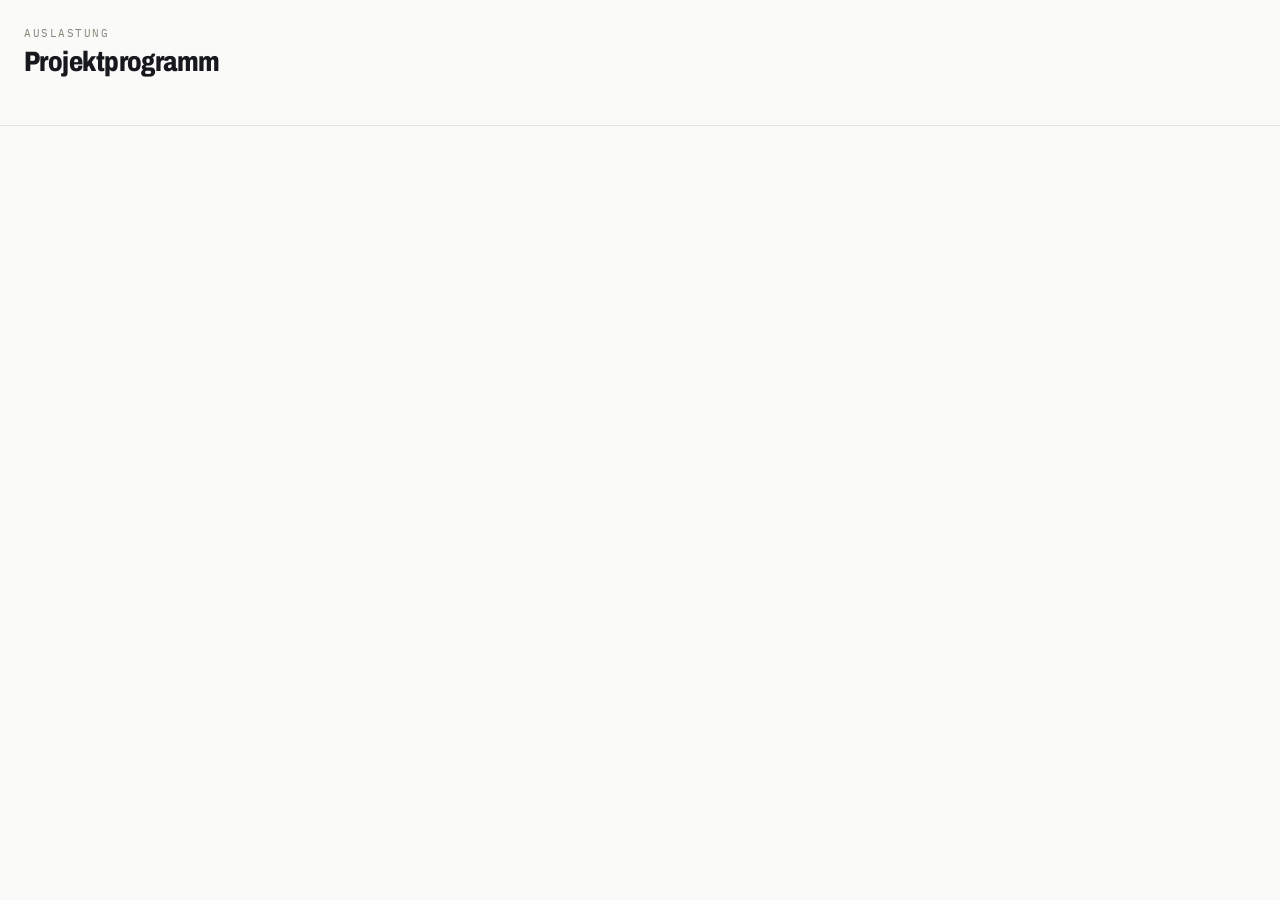
<file: apps/projektansicht/projektansicht.html>
<!DOCTYPE html>
<html lang="de">
<head>
<meta charset="utf-8">
<meta name="viewport" content="width=device-width, initial-scale=1">
<title>Projektansicht — KI-Werkbank</title>
<link href="https://fonts.googleapis.com/css2?family=Archivo:wdth,wght@75..100,400..800&family=IBM+Plex+Mono:wght@400;500&display=swap" rel="stylesheet">
<style>
  :root {
    --papier:#FAFAF8; --tinte:#16181D; --linie:#E3E1DB; --linie-hell:#F2F0EA;
    --grau:#8A8578; --rot:#C1272D;
    --c-forschung:#1F4E8C; --c-lehre:#2E7D5B; --c-akquisition:#C7731B; --c-admin:#6E7480;
  }
  * { box-sizing:border-box; }
  body { margin:0; background:var(--papier); color:var(--tinte);
         font-family:'Archivo',system-ui,sans-serif; }
  .mono { font-family:'IBM Plex Mono',monospace; }

  header { padding:26px 24px 16px; border-bottom:1px solid var(--linie); }
  .eyebrow { font-family:'IBM Plex Mono',monospace; font-size:11px;
             letter-spacing:.14em; text-transform:uppercase; color:var(--grau); }
  h1 { margin:6px 0 0; font-size:28px; font-weight:800; letter-spacing:-.02em;
       font-stretch:80%; }
  .kpis { display:flex; gap:34px; margin-top:16px; flex-wrap:wrap; }
  .kpi b { display:block; font-family:'IBM Plex Mono',monospace; font-size:23px;
           font-weight:500; }
  .kpi span { font-size:12px; color:var(--grau); }
  .filter { display:flex; gap:8px; margin-top:16px; flex-wrap:wrap; }
  .chip { display:flex; align-items:center; gap:7px; padding:6px 12px;
          border-radius:999px; cursor:pointer; font:600 13px 'Archivo',sans-serif;
          border:1.5px solid var(--linie); background:transparent; color:var(--grau); }
  .chip .dot { width:8px; height:8px; border-radius:2px; }
  .chip.an { color:var(--papier); }
  .fehler { margin:24px; padding:16px 20px; border:1.5px solid var(--rot);
            border-radius:6px; color:var(--rot); font-size:14px; max-width:640px; }

  .scroll { overflow-x:auto; padding-bottom:40px; }
  .gantt { position:relative; }
  .kopf { display:flex; border-bottom:1.5px solid var(--tinte); position:sticky;
          top:0; background:var(--papier); z-index:3; }
  .lcol { width:290px; flex-shrink:0; padding:10px 24px; position:sticky; left:0;
          background:var(--papier); z-index:2; }
  .kopf .lcol { font-family:'IBM Plex Mono',monospace; font-size:11px;
                letter-spacing:.1em; text-transform:uppercase; color:var(--grau); }
  .mcol { width:46px; flex-shrink:0; text-align:center; padding:10px 0;
          font-family:'IBM Plex Mono',monospace; font-size:10.5px; color:var(--grau);
          border-left:1px solid var(--linie-hell); }
  .mcol.heute { color:var(--rot); font-weight:600; }
  .zeile { display:flex; border-bottom:1px solid var(--linie-hell); }
  .pname { font-size:13px; font-weight:600; line-height:1.25; display:flex;
           gap:6px; align-items:baseline; }
  .pname .dot { width:8px; height:8px; border-radius:2px; flex-shrink:0;
                transform:translateY(-1px); }
  .pmeta { font-size:11px; color:var(--grau); margin-left:14px; display:flex;
           gap:8px; }
  .pmeta .ueber { color:var(--rot); }
  .budget { height:3px; background:var(--linie-hell); border-radius:2px;
            margin:5px 0 0 14px; overflow:hidden; }
  .budget div { height:100%; opacity:.85; }
  .zelle { width:46px; flex-shrink:0; position:relative;
           border-left:1px solid var(--linie-hell); }
  .balken { position:absolute; top:50%; left:2px; right:2px; height:16px;
            transform:translateY(-50%); }
  .zelle .tip { display:none; position:absolute; bottom:calc(50% + 12px); left:50%;
                transform:translateX(-50%); background:var(--tinte);
                color:var(--papier); font:11px 'IBM Plex Mono',monospace;
                padding:3px 8px; border-radius:4px; white-space:nowrap; z-index:5; }
  .zelle:hover .tip { display:block; }
  .heutelinie { position:absolute; top:37px; bottom:0; width:0;
                border-left:1.5px dashed var(--rot); z-index:2; pointer-events:none; }
  .legende { padding:16px 24px; font-size:11.5px; color:var(--grau);
             max-width:640px; line-height:1.5; }
  @media (prefers-reduced-motion:no-preference) {
    .chip { transition:background .12s, color .12s, border-color .12s; }
  }
</style>
</head>
<body>
<header>
  <div class="eyebrow" id="eyebrow">Auslastung</div>
  <h1>Projektprogramm</h1>
  <div class="kpis" id="kpis"></div>
  <div class="filter" id="filter"></div>
</header>
<div id="inhalt"></div>

<script>
const DATA = {{ data | tojson }};
const KAT = {
  "Forschung":   { farbe:"var(--c-forschung)",   hex:"#1F4E8C" },
  "Lehre":       { farbe:"var(--c-lehre)",       hex:"#2E7D5B" },
  "Akquisition": { farbe:"var(--c-akquisition)", hex:"#C7731B" },
  "Admin":       { farbe:"var(--c-admin)",       hex:"#6E7480" },
};
const MONATE_KURZ = ["Jan","Feb","Mär","Apr","Mai","Jun","Jul","Aug","Sep","Okt","Nov","Dez"];

if (DATA.fehler) {
  document.getElementById("inhalt").innerHTML =
    `<div class="fehler"><b>Stundenrapport nicht lesbar.</b><br>${DATA.fehler}<br>
     Pfad in <span class="mono">STUNDENRAPPORT_PATH</span> prüfen, dann Seite neu laden.</div>`;
} else {
  bauen();
}

function bauen() {
  const jahr = DATA.jahr;
  const nRapportiert = DATA.monate.length;         // Jan..letzter rapportierter Monat
  const heuteIdx = nRapportiert - 1;

  // Achse: Jan <jahr> bis zum spätesten Projektende, mind. Dez <jahr>
  let endIdx = 11;
  for (const p of DATA.projekte) {
    if (p.laufzeit.typ === "monat") {
      const i = (p.laufzeit.jahr - jahr) * 12 + p.laufzeit.monat - 1;
      if (i > endIdx) endIdx = i;
    }
  }
  const achse = [];
  for (let i = 0; i <= endIdx; i++) {
    achse.push(MONATE_KURZ[i % 12] + " " + String(jahr + Math.floor(i / 12)).slice(2));
  }
  const maxH = Math.max(1, ...DATA.projekte.flatMap(p => p.stunden));

  let aktiv = new Set(Object.keys(KAT));
  const kats = [...new Set(DATA.projekte.map(p => p.kategorie))];
  kats.forEach(k => { if (!KAT[k]) KAT[k] = { farbe:"var(--c-admin)", hex:"#6E7480" }; });

  document.getElementById("eyebrow").textContent =
    `Auslastung · Stand ${DATA.stand} · Quelle: ${DATA.quelle}`;

  // Filter-Chips
  const filterEl = document.getElementById("filter");
  filterEl.innerHTML = "";
  for (const k of kats) {
    const btn = document.createElement("button");
    btn.className = "chip an";
    btn.style.background = KAT[k].hex; btn.style.borderColor = KAT[k].hex;
    btn.innerHTML = `<span class="dot" style="background:var(--papier)"></span>${k}`;
    btn.onclick = () => {
      aktiv.has(k) ? aktiv.delete(k) : aktiv.add(k);
      const an = aktiv.has(k);
      btn.classList.toggle("an", an);
      btn.style.background = an ? KAT[k].hex : "transparent";
      btn.style.borderColor = an ? KAT[k].hex : "var(--linie)";
      btn.querySelector(".dot").style.background = an ? "var(--papier)" : KAT[k].hex;
      render();
    };
    filterEl.appendChild(btn);
  }

  function render() {
    const projekte = DATA.projekte
      .filter(p => aktiv.has(p.kategorie))
      .sort((a, b) => kats.indexOf(a.kategorie) - kats.indexOf(b.kategorie));

    // KPIs
    const laufend = projekte.filter(p =>
      p.laufzeit.typ !== "monat" ||
      (p.laufzeit.jahr - jahr) * 12 + p.laufzeit.monat - 1 >= heuteIdx).length;
    const kalk = projekte.reduce((s, p) => s + (p.kalk || 0), 0);
    const verb = projekte.reduce((s, p) => s + (p.verb || 0), 0);
    document.getElementById("kpis").innerHTML = [
      ["laufende Projekte", laufend],
      ["Stunden verbraucht", Math.round(verb)],
      ["Stunden kalkuliert", Math.round(kalk)],
      ["Stunden verfügbar", Math.round(kalk - verb + (DATA.ferien_verfuegbar || 0))],
    ].map(([l, v]) => `<div class="kpi"><b>${v}</b><span>${l}</span></div>`).join("");

    // Gantt
    let html = `<div class="scroll"><div class="gantt" style="min-width:${290 + achse.length * 46}px">`;
    html += `<div class="kopf"><div class="lcol">Projekt / Träger</div>`;
    achse.forEach((m, i) => {
      html += `<div class="mcol${i === heuteIdx ? " heute" : ""}">${m}</div>`;
    });
    html += `</div>`;
    html += `<div class="heutelinie" style="left:${290 + heuteIdx * 46 + 23}px"></div>`;

    for (const p of projekte) {
      const farbe = KAT[p.kategorie].hex;
      // Balkenstart: erster Monat mit Stunden; ohne Stunden -> nach heute (geplant)
      let start = p.stunden.findIndex(h => h > 0);
      if (start < 0) start = heuteIdx + 1;
      let ende, offen = false, unklar = false;
      if (p.laufzeit.typ === "monat") {
        ende = (p.laufzeit.jahr - jahr) * 12 + p.laufzeit.monat - 1;
      } else if (p.laufzeit.typ === "fortlaufend") {
        ende = achse.length - 1; offen = true;
      } else { ende = heuteIdx; unklar = true; }
      if (ende < start) start = Math.max(0, ende);

      const pct = p.kalk ? Math.min(100, Math.round((p.verb / p.kalk) * 100)) : null;
      const ueber = p.kalk && p.verb > p.kalk;

      html += `<div class="zeile"><div class="lcol">
        <div class="pname"><span class="dot" style="background:${farbe}"></span><span>${p.projekt}</span></div>
        <div class="pmeta"><span>${p.traeger || ""}</span>` +
        (p.kalk ? `<span class="mono ${ueber ? "ueber" : ""}">${Math.round(p.verb)}/${Math.round(p.kalk)} h</span>`
                : (p.verb ? `<span class="mono">${Math.round(p.verb)} h</span>` : "")) +
        `</div>` +
        (p.kalk ? `<div class="budget"><div style="width:${pct}%;background:${ueber ? "var(--rot)" : farbe}"></div></div>` : "") +
        `</div>`;

      achse.forEach((m, i) => {
        const h = i < p.stunden.length ? p.stunden[i] : 0;
        const im = i >= start && i <= ende;
        let inner = "";
        if (im) {
          const op = h ? (0.25 + 0.75 * Math.min(1, h / maxH)) : 1;
          const bg = h ? farbe : farbe + "26";
          const r = (i === start ? "3px 0 0 3px" : (i === ende && !offen ? "0 3px 3px 0" : "0"));
          inner += `<div class="balken" style="background:${bg};opacity:${h ? op : 1};border-radius:${r}"></div>`;
        }
        if (unklar && i === ende)
          inner += `<span class="mono" style="position:absolute;top:50%;right:3px;transform:translateY(-50%);font-size:10px;color:var(--grau)">?</span>`;
        if (h) inner += `<div class="tip">${h} h</div>`;
        html += `<div class="zelle">${inner}</div>`;
      });
      html += `</div>`;
    }

    html += `<div class="legende">Balken = Projektlaufzeit (Ende gem. «Laufzeit bis»;
      bis Achsenende = fortlaufend, «?» = Laufzeit im Rapport unklar).
      Farbintensität = rapportierte Stunden pro Monat (Hover zeigt den Wert).
      Minileiste links = Verbraucht/Kalkuliert, rot = überzogen.
      Monate nach der roten Heute-Linie zeigen nur die geplante Laufzeit.
      «Stunden verfügbar» oben enthält zusätzlich den Ferien-Saldo (${DATA.ferien_verfuegbar || 0} h)
      aus dem Rapport — deshalb höher als die Summe der Projekt-Budgets allein.</div>`;
    html += `</div></div>`;
    document.getElementById("inhalt").innerHTML = html;
  }

  render();
}
</script>
</body>
</html>
</file>
